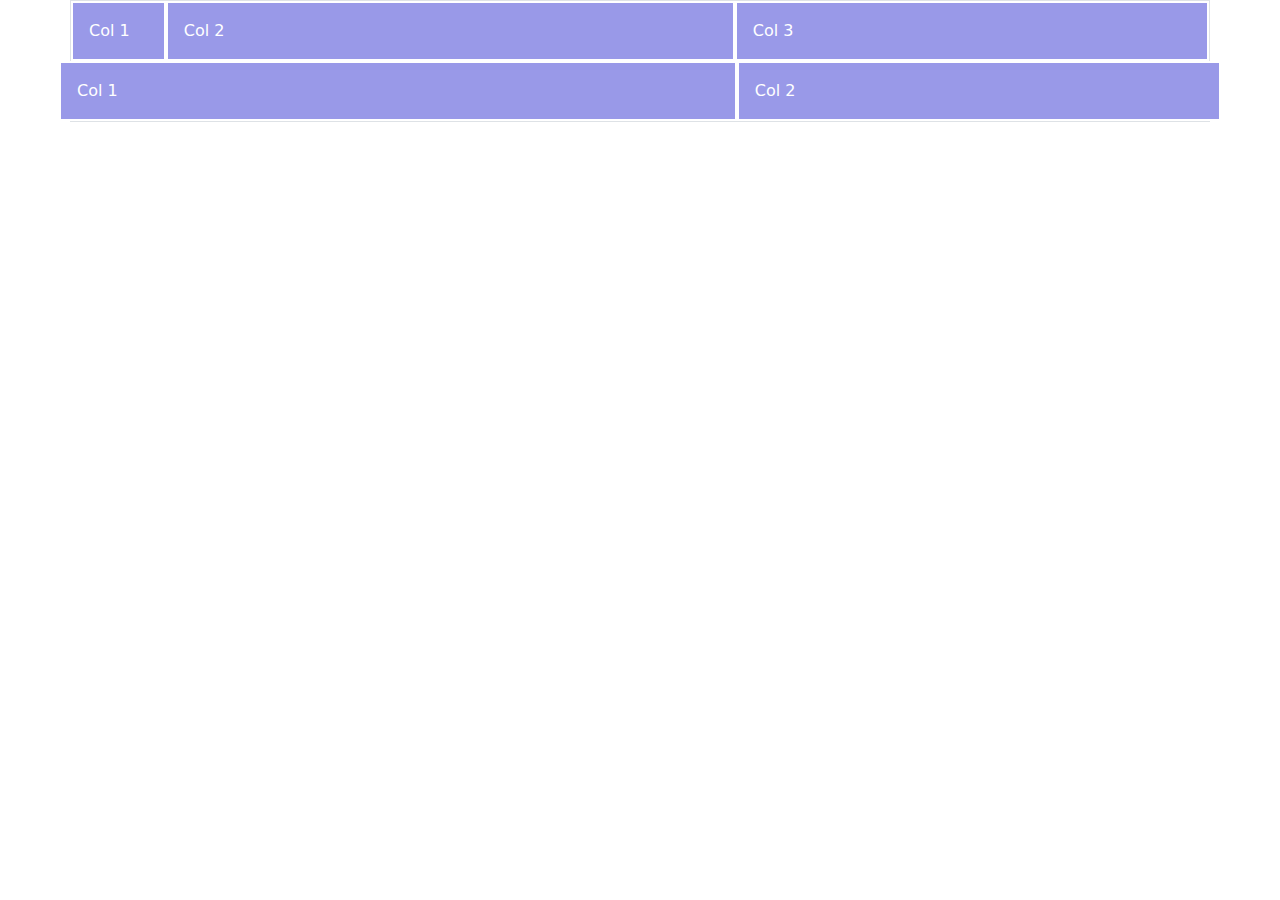
<file: bootstrap-5.3.3-dist/index.html>
<!DOCTYPE html>
<html lang="en">
<head>
    <meta charset="UTF-8">
    <meta name="viewport" content="width=device-width, initial-scale=1.0">
    <title>Grid</title>
    <link rel="stylesheet" href="css/bootstrap.css">
    <link rel="stylesheet" href="style.css">
</head>
<body>
    
    <div class="border container">
        <div class="row gy-5">
            <div class="col-md">Col 1</div>
            <div class="col-md-6">Col 2</div>
            <div class="col-md-5">Col 3</div>
        </div>
        <div class="row gx-5">
            <div class="col-xl-7 col-md">Col 1</div>
            <div class="col-xl-5 col-md">Col 2</div>
        </div>
    </div>
    <script src="js/bootstrap.bundle.js"></script>
</body>
</html>
</file>
<file: bootstrap-5.3.3-dist/style.css>
[class*="col"]{
    padding: 1rem;
    background-color: rgb(153, 153, 232);
    color: white;
    border: 2px solid white;
}
</file>
